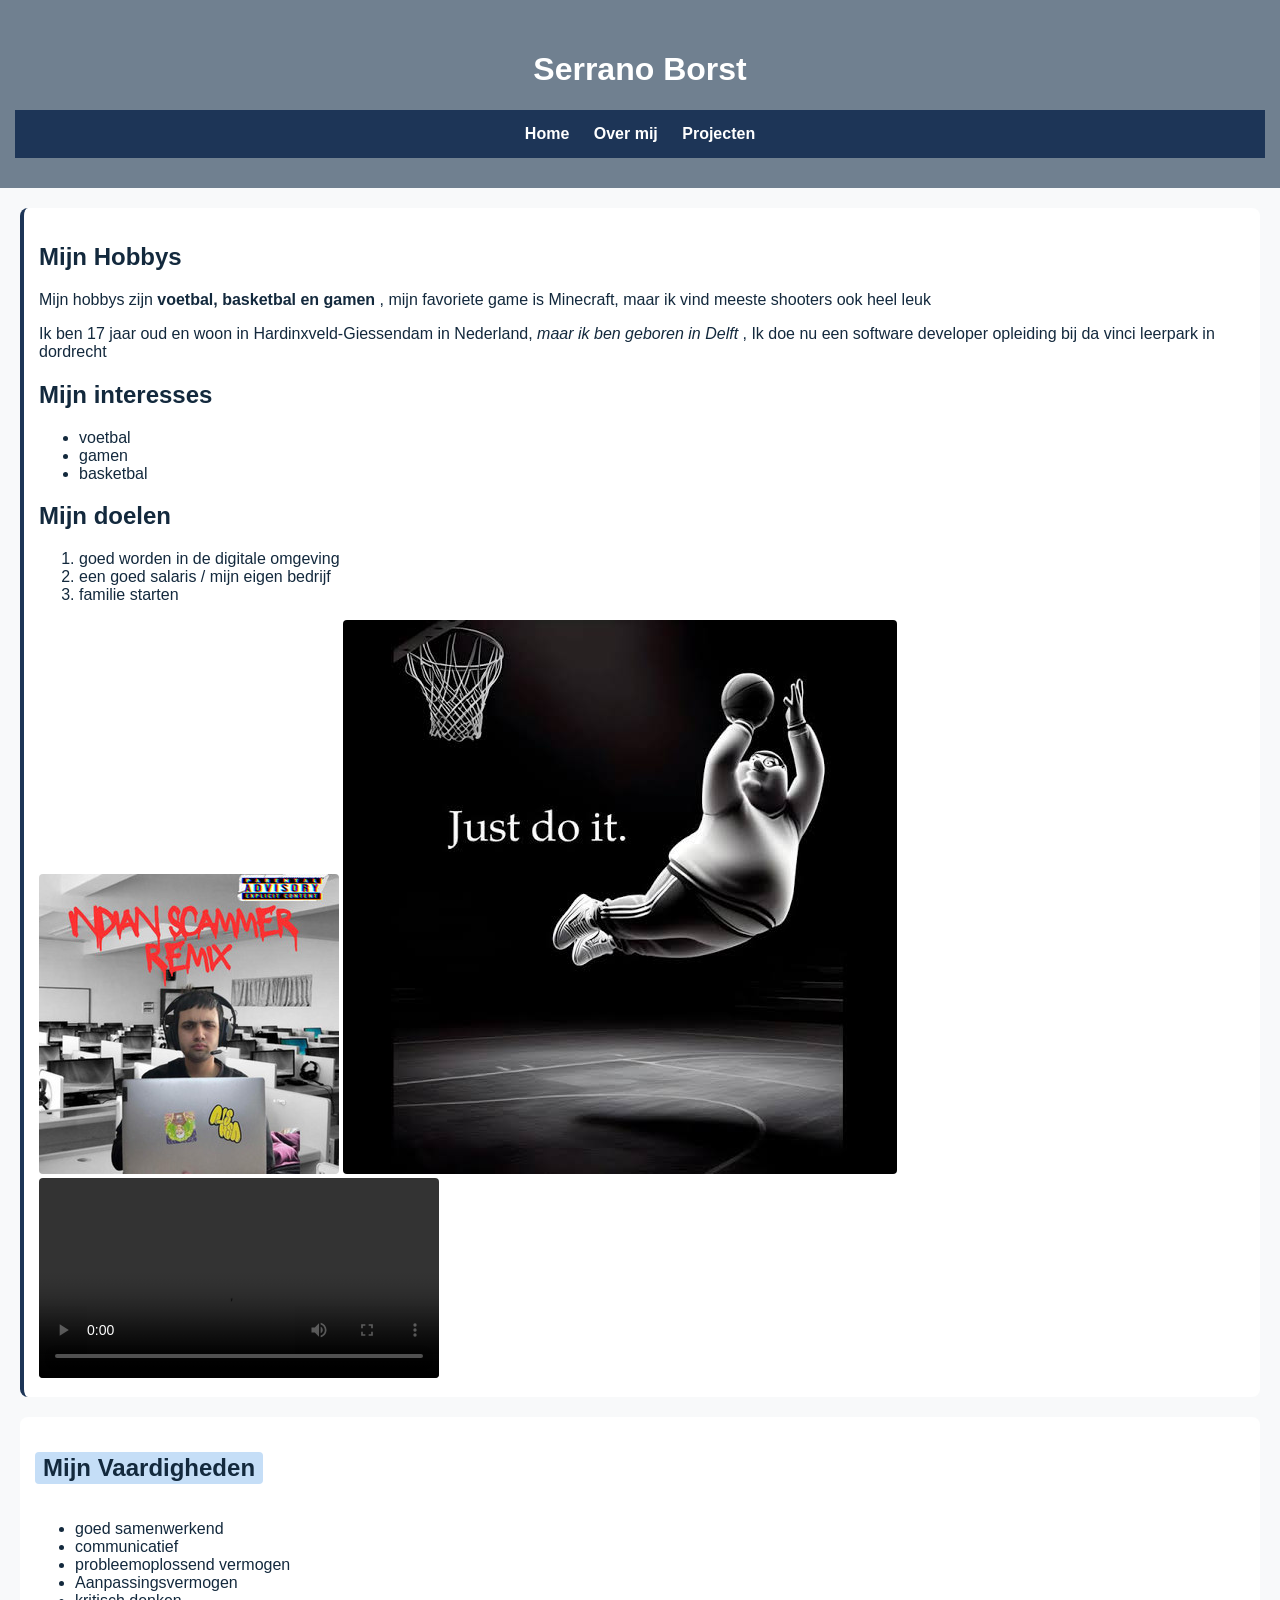
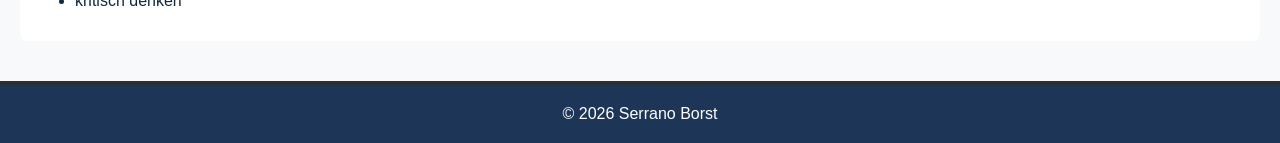
<file: about.html>
<!DOCTYPE html>
<html>
    <head>
        <title>Over mij - Serrano Borst</title>
        <link rel="stylesheet" href="css/style.css">   
        <meta name="viewport" content="width=device-width, initial-scale=1.0">
    </head>
    <body>
        
        <header>
            <h1>Serrano Borst</h1>
            <nav>
                <a href="index.html">Home</a>
                <a href="about.html">Over mij</a>
                <a href="projects.html">Projecten</a>
            </nav>
        </header>

        <main>
            <section id="over-mij" class="kaart">
                <h2>Mijn Hobbys</h2>
                <p>Mijn hobbys zijn <strong> voetbal, basketbal en gamen </strong>, mijn favoriete game is Minecraft, maar ik vind meeste shooters ook heel leuk </p>
                <p>Ik ben 17 jaar oud en woon in Hardinxveld-Giessendam in Nederland, <em> maar ik ben geboren in Delft </em>, Ik doe nu een software developer opleiding bij da vinci leerpark in dordrecht </p>
                
                <h2>Mijn interesses</h2>
                <ul>
                    <li>voetbal</li>
                    <li>gamen</li>
                    <li>basketbal</li>
                </ul>
                
                <h2>Mijn doelen</h2>
                <ol>
                    <li>goed worden in de digitale omgeving</li>
                    <li>een goed salaris / mijn eigen bedrijf</li>
                    <li>familie starten</li>
                </ol>

                <img src="images/profielfoto.jpg" alt="Profielfoto van mij">
                <img src="images/interesses.jpg" alt="Afbeelding van mijn hobby/interesse">
                <video controls width="400">
                    <source src="images/video.mp4" type="video/mp4">
                    Je browser ondersteunt het afspelen van deze video niet.
                </video>
            </section>

            <section id="vaardigheden" class="kaart">
                <h2 class="highlight">Mijn Vaardigheden</h2>
                <ul>
                    <li>goed samenwerkend</li>
                    <li>communicatief</li>
                    <li>probleemoplossend vermogen</li>
                    <li>Aanpassingsvermogen</li>
                    <li>kritisch denken</li>
                </ul>
            </section>
        </main>

        <footer>
            &copy; 2026 Serrano Borst
        </footer>

    </body>
</html>
</file>
<file: css/style.css>
* {
    box-sizing: border-box;
}

:root {
    --primary-color: #1D3557;
    --secondary-color: #708090;
    --background-color: #F8F9FA;
    --text-color: #13293D;
}

body {
    background-color: var(--background-color);
    font-family: 'Segoe UI', Tahoma, Geneva, Verdana, sans-serif;
    color: var(--text-color);
    margin: 0;
}

header {
    background-color: var(--secondary-color);
    color: #ffffff;
    padding: 30px 15px;
    text-align: center;
}

nav {
    background-color: var(--primary-color);
    padding: 15px;
    text-align: center;
}

nav a {
    color: #ffffff;
    text-decoration: none;
    margin: 0 10px;
    font-weight: bold;
    display: inline-block;
}

nav a:hover {
    text-decoration: underline;
}

.highlight {
    background-color: #c5def7;
    padding: 2px 8px;
    border-radius: 4px;
    display: inline-block;
}

main {
    padding: 20px;
    background-color: var(--background-color);
}

footer {
    background-color: var(--primary-color); 
    border-top: 4px solid #2c2e2f;
    padding: 20px;
    text-align: center;
    color: #ffffff;
}

#over-mij {
    border-left: 4px solid var(--primary-color);
}

.kaart {
    background-color: #ffffff;
    padding: 15px;
    border-radius: 8px;
    margin-bottom: 20px;
}

img, video {
    max-width: 100%;
    height: auto;
    border-radius: 4px;
}

.projectkaarten {
    display: flex;
    gap: 20px; 
    justify-content: space-between;
}

.projectkaart {
    background-color: #ffffff;
    padding: 20px;
    border: 1px solid var(--secondary-color);
    margin: 0;
    border-radius: 6px;
    flex: 1;
}

@media (max-width: 768px) {
    .projectkaarten {
        flex-direction: column;
    }

    nav a {
        display: block;
        margin: 8px 0;
    }

    main {
        padding: 10px;
    }
}
</file>
